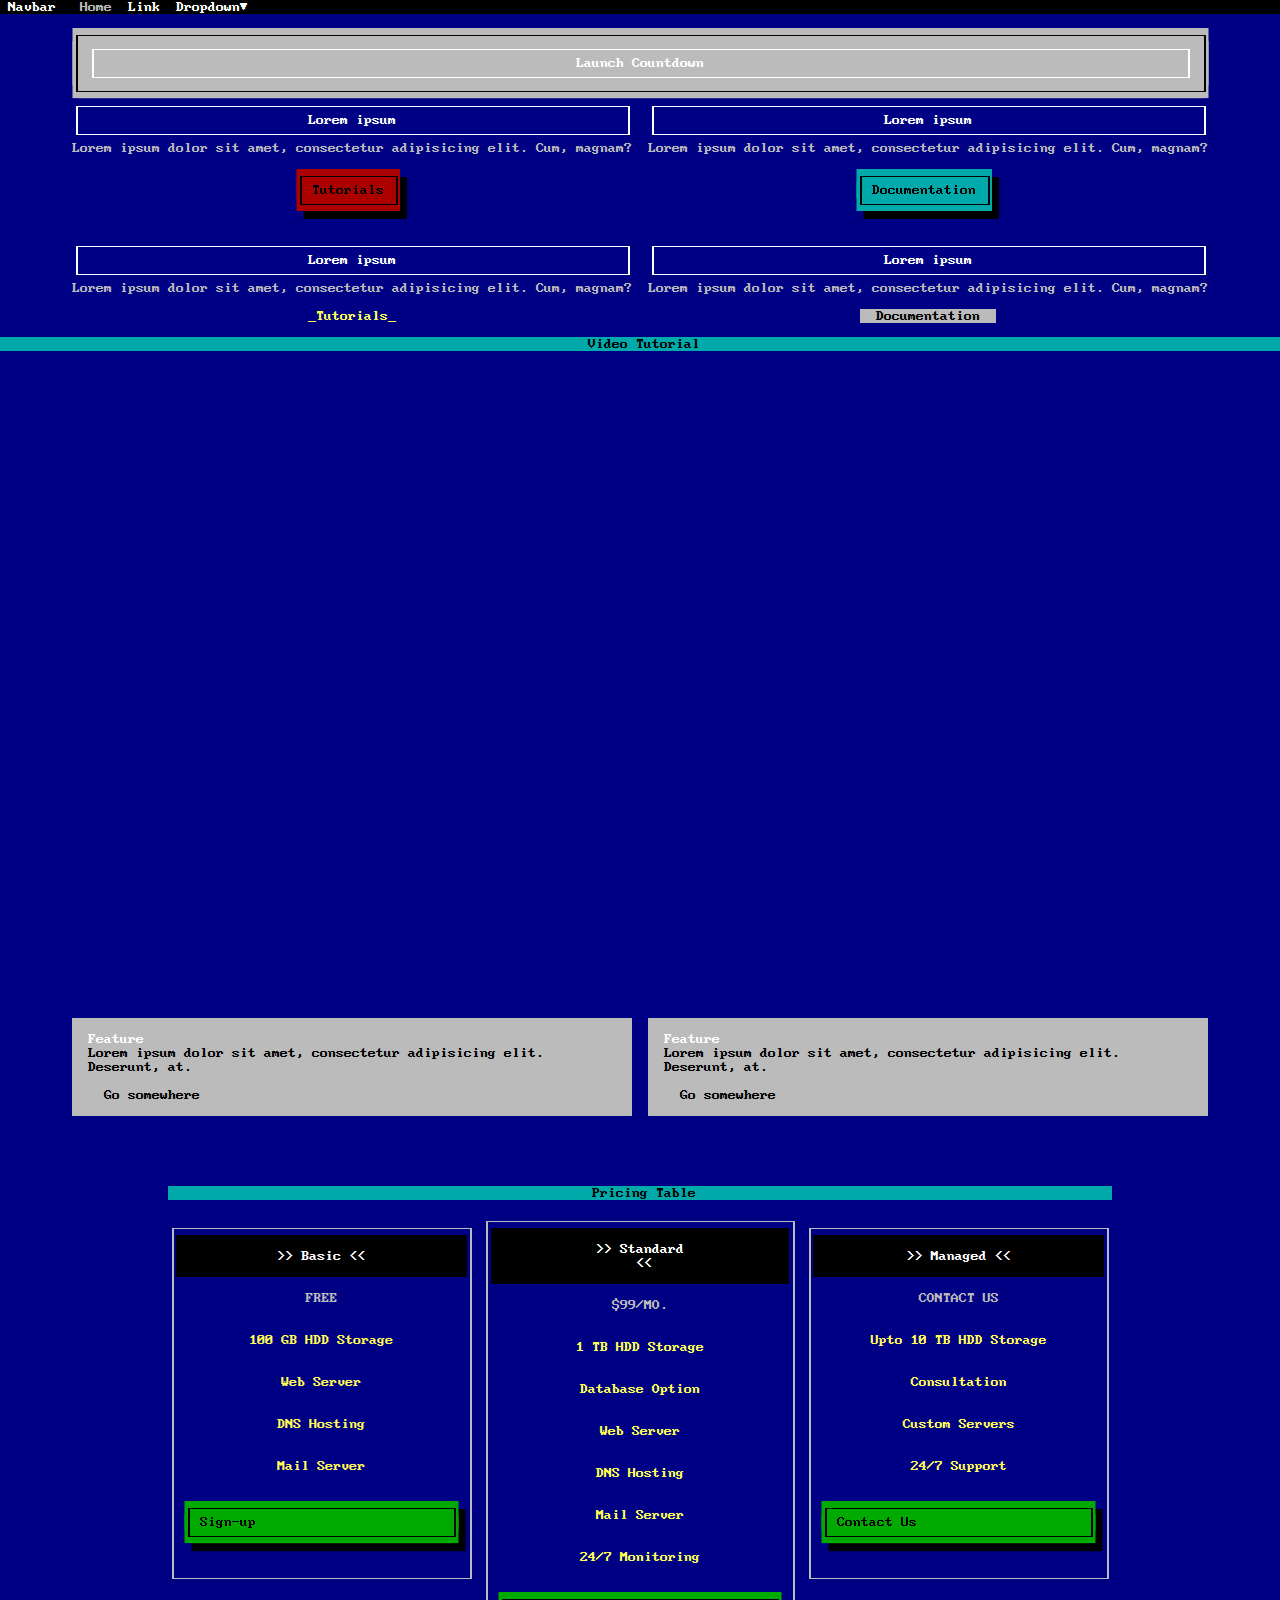
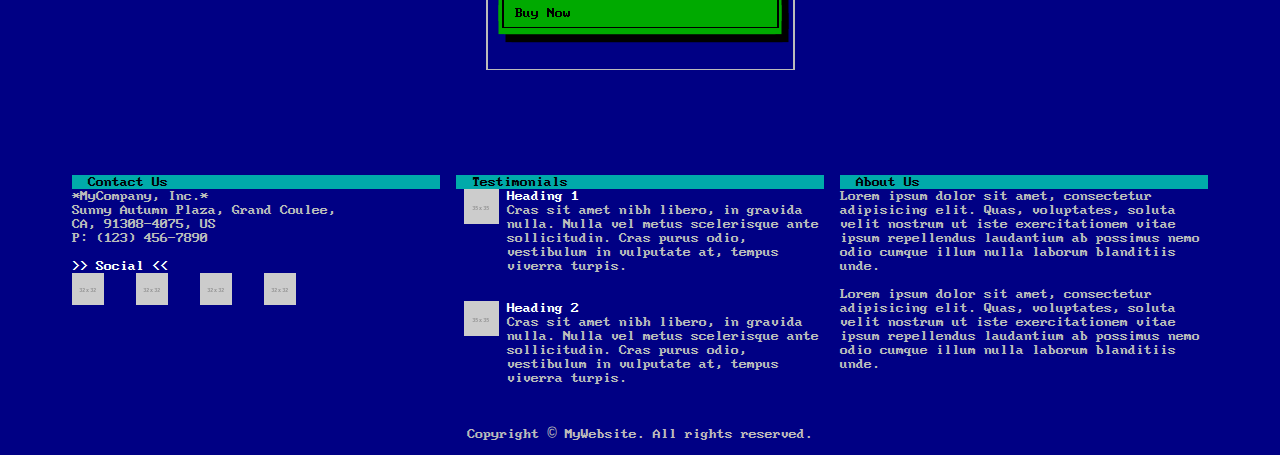
<file: index.html>
<!DOCTYPE html>
<html lang="en">
  <head>
    <meta charset="utf-8">
    <meta http-equiv="X-UA-Compatible" content="IE=edge">
    <meta name="viewport" content="width=device-width, initial-scale=1">
    <title>Bootstrap Product Page Template</title>
    <!-- Bootstrap -->
    <link href="css/bootstrap.css" rel="stylesheet">
  </head>
  <body>
    <nav class="navbar navbar-expand-lg navbar-dark bg-dark">
      <a class="navbar-brand" href="#">Navbar</a>
      <button class="navbar-toggler" type="button" data-toggle="collapse" data-target="#navbarSupportedContent" aria-controls="navbarSupportedContent" aria-expanded="false" aria-label="Toggle navigation">
      <span class="navbar-toggler-icon"></span>
      </button>
      <div class="collapse navbar-collapse" id="navbarSupportedContent">
        <ul class="navbar-nav mr-auto">
          <li class="nav-item active">
            <a class="nav-link" href="#">Home <span class="sr-only">(current)</span></a>
          </li>
          <li class="nav-item">
            <a class="nav-link" href="#">Link</a>
          </li>
          <li class="nav-item dropdown">
            <a class="nav-link dropdown-toggle" href="#" id="navbarDropdown" role="button" data-toggle="dropdown" aria-haspopup="true" aria-expanded="false">Dropdown</a>
            <div class="dropdown-menu" aria-labelledby="navbarDropdown">
              <a class="dropdown-item" href="#">Action</a>
              <a class="dropdown-item" href="#">Another action</a>
              <div class="dropdown-divider"></div>
              <a class="dropdown-item" href="#">Something else here</a>
            </div>
          </li>
        </ul>
     
      </div>
    </nav>
    <div class="container mt-2">
      <div class="row">
        <div class="col-12">
			<div class="jumbotron"> <h3 class="text-center">Launch Countdown</h3><center>
       <div class="countdown"></div></center>
		  </div> </div> </div> </div>
    <div class="container">
      <div class="row">
        <div class="text-center col-md-6 col-12">
          <h3>Lorem ipsum</h3>
          <p>Lorem ipsum dolor sit amet, consectetur adipisicing elit. Cum, magnam?</p>
          <a class="btn btn-danger btn-lg" href="#" role="button">Tutorials</a>
        </div>
        <div class="text-center col-md-6 col-12">
          <h3>Lorem ipsum</h3>
          <p>Lorem ipsum dolor sit amet, consectetur adipisicing elit. Cum, magnam?</p>
          <a class="btn btn-info btn-lg" href="#" role="button">Documentation</a>
        </div>
      </div>
    </div>
    <hr>
       <div class="container">
      <div class="row">
        <div class="text-center col-md-6 col-12">
          <h3>Lorem ipsum</h3>
          <p>Lorem ipsum dolor sit amet, consectetur adipisicing elit. Cum, magnam?</p>
          <a class="btn btn-link btn-lg" href="#" role="button">Tutorials</a>
        </div>
        <div class="text-center col-md-6 col-12">
          <h3>Lorem ipsum</h3>
          <p>Lorem ipsum dolor sit amet, consectetur adipisicing elit. Cum, magnam?</p>
          <a class="btn btn-caution btn-lg" href="#" role="button">Documentation</a>
        </div>
      </div>
    </div>
    <hr>
    <section>
      <h2 class="text-center">Video Tutorial</h2>
      <div class="container">
        <div class="row">
          <div class="col-12">
            <div class="embed-responsive embed-responsive-16by9">
              <iframe class="embed-responsive-item" src="https://www.youtube.com/embed/lFqDM_YlXV8"></iframe>
            </div>
          </div>
        </div>
      </div>
    </section>
    <div class="container mt-4">
      <div class="row">
        <div class="col-sm-6">
          <div class="card">
            <img class="card-img-top" src="images/600X300.gif" alt="Card image cap">
            <div class="card-body">
              <h5 class="card-title">Feature</h5>
              <p class="card-text">Lorem ipsum dolor sit amet, consectetur adipisicing elit. Deserunt, at.</p>
              <a href="#" class="btn btn-primary">Go somewhere</a>
            </div>
          </div>
        </div>
        <div class="col-sm-6">
          <div class="card">
            <img class="card-img-top" src="images/600X300.gif" alt="Card image cap">
            <div class="card-body">
              <h5 class="card-title">Feature</h5>
              <p class="card-text">Lorem ipsum dolor sit amet, consectetur adipisicing elit. Deserunt, at.</p>
              <a href="#" class="btn btn-primary">Go somewhere</a>
            </div>
          </div>
        </div>
      </div>
    </div>
    <div class="container">
      <div class="row">
        <div class="container py-sm-4">
          <div class="row">
            <div class="col-md-10 my-4 mx-auto">
              <h2 class="text-center">Pricing Table</h2>
              <hr>
              <div class="row no-gutters my-3">
                <div class="col-md-4 pr-2">
                  <div class="list-group text-center my-3">
                    <div class="list-group-item text-white bg-dark">
                      <h4 class="text-center my-1">Basic</h4>
                    </div>
                    <div class="list-group-item text-uppercase font-weight-bold">
                      Free
                    </div>
                    <a href="#" class="list-group-item">
                    100 GB HDD Storage
                    </a>
                    <a href="#" class="list-group-item">
                    Web Server
                    </a>
                    <a href="#" class="list-group-item">
                    DNS Hosting
                    </a>
                    <a href="#" class="list-group-item">
                    Mail Server
                    </a>
                    <div class="list-group-item">
                      <button class="btn btn-success btn-lg btn-block text-truncate">Sign-up</button>
                    </div>
                  </div>
                </div>
                <div class="col-md-4">
                  <div class="list-group text-center">
                    <div class="list-group-item text-white bg-dark">
                      <h4 class="text-center my-1">Standard<br></h4>
                    </div>
                    <div class="list-group-item text-uppercase font-weight-bold">
                      $99/mo.
                    </div>
                    <a href="#" class="list-group-item">
                    1 TB HDD Storage
                    </a>
                    <a href="#" class="list-group-item">
                  Database Option
                    </a>
                    <a href="#" class="list-group-item">
                    Web Server
                    </a>
                    <a href="#" class="list-group-item">
                    DNS Hosting
                    </a>
                    <a href="#" class="list-group-item">
                    Mail Server
                    </a>
                    <a href="#" class="list-group-item">
                    24/7 Monitoring
                    </a>
                    <div class="list-group-item">
                      <button class="btn btn-success btn-lg btn-block text-truncate">Buy Now</button>
                    </div>
                  </div>
                </div>
                <div class="col-md-4 pl-2">
                  <div class="list-group text-center my-3">
                    <div class="list-group-item text-white bg-dark">
                      <h4 class="text-center my-1">Managed</h4>
                    </div>
                    <div class="list-group-item text-uppercase font-weight-bold">
                      Contact Us
                    </div>
                    <a href="#" class="list-group-item">
                    Upto 10 TB HDD Storage
                    </a>
                    <a href="#" class="list-group-item">
                    Consultation
                    </a>
                    <a href="#" class="list-group-item">
                    Custom Servers
                    </a>
                    <a href="#" class="list-group-item">
                    24/7 Support
                    </a>
                    <div class="list-group-item">
                      <button class="btn btn-success btn-lg btn-block text-truncate">Contact Us</button>
                    </div>
                  </div>
                </div>
              </div>
            </div>
          </div>
        </div>
      </div>
    </div>
    <hr>
    <div class="container">
      <div class="row">
        <div class="col-lg-4 col-md-6 col-sm-6 mb-md-0 mb-2">
          <h2>Contact Us</h2>
          <address>
            <strong>MyCompany, Inc.</strong><br>
            Sunny Autumn Plaza, Grand Coulee,<br>
            CA, 91308-4075, US<br>
            <abbr title="Phone">P:</abbr> (123) 456-7890
          </address>
          <h4>Social</h4>
          <div class="row">
            <div class="col-2"><img class="rounded-circle" src="images/32X32.gif" alt=""></div>
            <div class="col-2"><img class="rounded-circle" src="images/32X32.gif" alt=""></div>
            <div class="col-2"><img class="rounded-circle" src="images/32X32.gif" alt=""></div>
            <div class="col-2"><img class="rounded-circle" src="images/32X32.gif" alt=""></div>
          </div>
        </div>
        <div class="col-lg-4 col-md-6 col-12">
          <h2>Testimonials</h2>
          <ul class="list-unstyled">
            <li class="media">
              <img class="mr-3" src="images/35X35.gif" alt="Generic placeholder image">
              <div class="media-body">
                <h5 class="mt-0 mb-1">Heading 1</h5>
                <p class="mb-0">Cras sit amet nibh libero, in gravida nulla. Nulla vel metus scelerisque ante sollicitudin. Cras purus odio, vestibulum in vulputate at, tempus viverra turpis.</p>
              </div>
            </li>
            <li class="media my-4">
              <img class="mr-3" src="images/35X35.gif" alt="Generic placeholder image">
              <div class="media-body">
                <h5 class="mt-0 mb-1">Heading 2</h5>
                <p class="mb-0">Cras sit amet nibh libero, in gravida nulla. Nulla vel metus scelerisque ante sollicitudin. Cras purus odio, vestibulum in vulputate at, tempus viverra turpis.</p>
              </div>
            </li>
          </ul>
        </div>
        <div class="col-lg-4 col-12">
          <h2>About Us</h2>
          <p>Lorem ipsum dolor sit amet, consectetur adipisicing elit. Quas, voluptates, soluta velit nostrum ut iste exercitationem vitae ipsum repellendus laudantium ab possimus nemo odio cumque illum nulla laborum blanditiis unde.</p>
          <p>Lorem ipsum dolor sit amet, consectetur adipisicing elit. Quas, voluptates, soluta velit nostrum ut iste exercitationem vitae ipsum repellendus laudantium ab possimus nemo odio cumque illum nulla laborum blanditiis unde.</p>
        </div>
      </div>
    </div>
    <hr>
    <footer class="text-center">
      <div class="container">
        <div class="row">
          <div class="col-12">
            <p>Copyright © MyWebsite. All rights reserved.</p>
          </div>
        </div>
      </div>
    </footer>
    <!-- jQuery (necessary for Bootstrap's JavaScript plugins) -->
    <script src="js/jquery-3.2.1.min.js"></script>
    <!-- Include all compiled plugins (below), or include individual files as needed -->
    <script src="js/popper.min.js"></script>
    <script src="js/bootstrap-4.0.0.js"></script>
  </body>
</html>
</file>
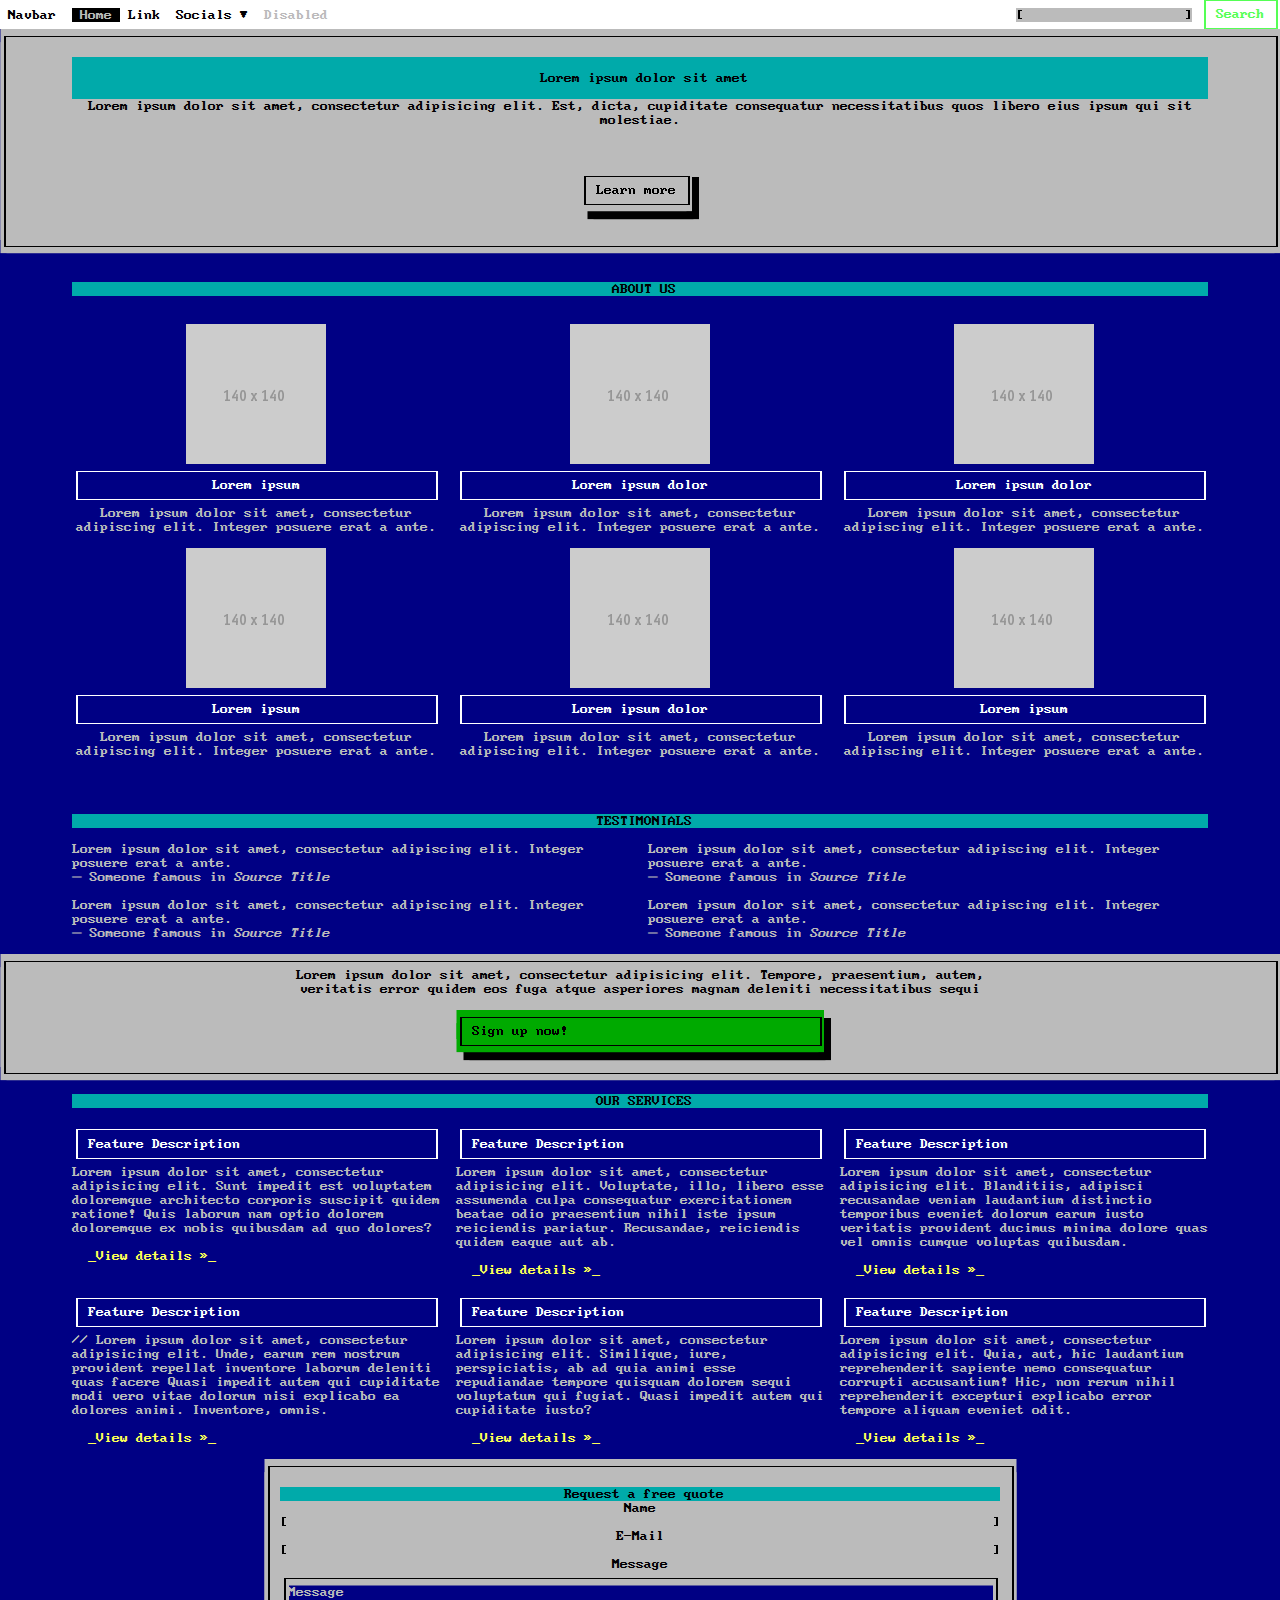
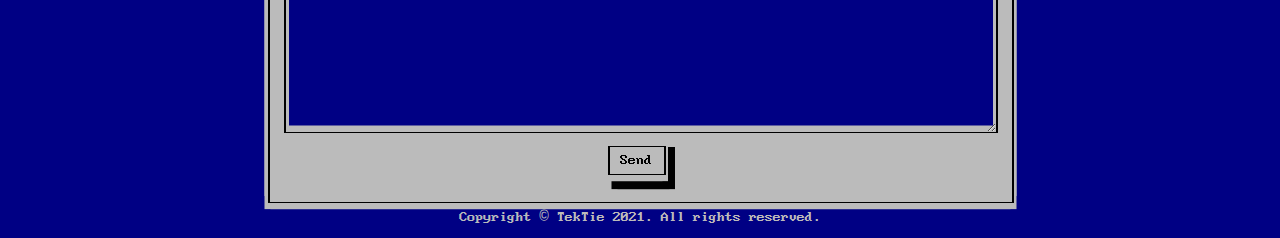
<file: agency.html>
<!DOCTYPE html>
<html lang="en">
  <head>
    <meta charset="utf-8">
    <meta http-equiv="X-UA-Compatible" content="IE=edge">
    <meta name="viewport" content="width=device-width, initial-scale=1">
    <title>Bootstrap Agency Page Template</title>
    <!-- Bootstrap -->
        <link href="css/bootstrap.css" rel="stylesheet">
  </head>
  <body>
    <nav class="navbar navbar-expand-lg navbar-light bg-light">
      <a class="navbar-brand" href="#">Navbar</a>
      <button class="navbar-toggler" type="button" data-toggle="collapse" data-target="#navbarSupportedContent" aria-controls="navbarSupportedContent" aria-expanded="false" aria-label="Toggle navigation"> <span class="navbar-toggler-icon"></span> </button>
      <div class="collapse navbar-collapse" id="navbarSupportedContent">
        <ul class="navbar-nav mr-auto">
          <li class="nav-item active"> <a class="nav-link" href="#">Home <span class="sr-only">(current)</span></a> </li>
          <li class="nav-item"> <a class="nav-link" href="#">Link</a> </li>
          <li class="nav-item dropdown">
            <a class="nav-link dropdown-toggle" href="#" id="navbarDropdown" role="button" data-toggle="dropdown" aria-haspopup="true" aria-expanded="false"> Socials </a>
            <div class="dropdown-menu" aria-labelledby="navbarDropdown">
              <a class="dropdown-item" href="#">Action</a> <a class="dropdown-item" href="#">Another action</a>
              <div class="dropdown-divider"></div>
              <a class="dropdown-item" href="#">Something else here</a> 
            </div>
          </li>
          <li class="nav-item"> <a class="nav-link disabled" href="#">Disabled</a> </li>
        </ul>
        <form class="form-inline my-2 my-lg-0">
          <input class="form-control mr-sm-2" type="search" placeholder="Search" aria-label="Search">
          <button class="btn btn-outline-success my-2 my-sm-0" type="submit">Search</button>
        </form>
      </div>
    </nav>
    <header>
      <div class="jumbotron">
        <div class="container">
          <div class="row">
            <div class="col-12">
              <h1 class="text-center">Lorem ipsum dolor sit amet</h1>
              <p class="text-center">Lorem ipsum dolor sit amet, consectetur adipisicing elit. Est, dicta, cupiditate consequatur necessitatibus quos libero eius ipsum qui sit molestiae.</p>
              <p>&nbsp;</p>
              <p class="text-center"><a class="btn btn-primary btn-lg" href="#" role="button">Learn more</a> </p>
            </div>
          </div>
        </div>
      </div>
    </header>
    <section>
      <div class="container">
        <div class="row">
          <div class="col-lg-12 mb-4 mt-2 text-center">
            <h2>ABOUT US</h2>
          </div>
        </div>
      </div>
      <div class="container ">
        <div class="row">
          <div class="col-lg-4 col-md-6 col-sm-12 text-center">
            <img class="rounded-circle" alt="140x140" style="width: 140px; height: 140px;" src="images/140X140.gif" data-holder-rendered="true">
            <h3>Lorem ipsum</h3>
            <p>Lorem ipsum dolor sit amet, consectetur adipiscing elit. Integer posuere erat a ante.</p>
          </div>
          <div class="col-lg-4 col-md-6 col-sm-12 text-center">
            <img class="rounded-circle" alt="140x140" style="width: 140px; height: 140px;" src="images/140X140.gif" data-holder-rendered="true">
            <h3>Lorem ipsum dolor</h3>
            <p>Lorem ipsum dolor sit amet, consectetur adipiscing elit. Integer posuere erat a ante.</p>
          </div>
          <div class="col-lg-4 col-md-6 col-sm-12 text-center">
            <img class="rounded-circle" alt="140x140" style="width: 140px; height: 140px;" src="images/140X140.gif" data-holder-rendered="true">
            <h3>Lorem ipsum dolor</h3>
            <p>Lorem ipsum dolor sit amet, consectetur adipiscing elit. Integer posuere erat a ante.</p>
          </div>
          <div class="col-lg-4 col-md-6 col-sm-12 text-center">
            <img class="rounded-circle" alt="140x140" style="width: 140px; height: 140px;" src="images/140X140.gif" data-holder-rendered="true">
            <h3>Lorem ipsum</h3>
            <p>Lorem ipsum dolor sit amet, consectetur adipiscing elit. Integer posuere erat a ante.</p>
          </div>
          <div class="col-lg-4 col-md-6 col-sm-12 text-center">
            <img class="rounded-circle" alt="140x140" style="width: 140px; height: 140px;" src="images/140X140.gif" data-holder-rendered="true">
            <h3>Lorem ipsum dolor</h3>
            <p>Lorem ipsum dolor sit amet, consectetur adipiscing elit. Integer posuere erat a ante.</p>
          </div>
          <div class="col-lg-4 col-md-6 col-sm-12 text-center">
            <img class="rounded-circle" alt="140x140" style="width: 140px; height: 140px;" src="images/140X140.gif" data-holder-rendered="true">
            <h3>Lorem ipsum</h3>
            <p>Lorem ipsum dolor sit amet, consectetur adipiscing elit. Integer posuere erat a ante.</p>
          </div>
        </div>
        <div class="row">
          <div class="col-sm-12 mt-4 mb-2 text-center">
            <h2>TESTIMONIALS</h2>
          </div>
        </div>
        <div class="row">
          <div class="col-sm-6 col-lg-6">
            <blockquote class="blockquote">
              <p class="mb-0">Lorem ipsum dolor sit amet, consectetur adipiscing elit. Integer posuere erat a ante.</p>
              <small class="blockquote-footer">Someone famous in <cite title="Source Title">Source Title</cite></small> 
            </blockquote>
          </div>
          <div class="col-sm-6 col-lg-6">
            <blockquote class="blockquote">
              <p class="mb-0">Lorem ipsum dolor sit amet, consectetur adipiscing elit. Integer posuere erat a ante.</p>
              <small class="blockquote-footer">Someone famous in <cite title="Source Title">Source Title</cite></small> 
            </blockquote>
          </div>
          <div class="col-sm-6 col-lg-6">
            <blockquote class="blockquote">
              <p class="mb-0">Lorem ipsum dolor sit amet, consectetur adipiscing elit. Integer posuere erat a ante.</p>
              <small class="blockquote-footer">Someone famous in <cite title="Source Title">Source Title</cite></small> 
            </blockquote>
          </div>
          <div class="col-sm-6 col-lg-6">
            <blockquote class="blockquote">
              <p class="mb-0">Lorem ipsum dolor sit amet, consectetur adipiscing elit. Integer posuere erat a ante.</p>
              <small class="blockquote-footer">Someone famous in <cite title="Source Title">Source Title</cite></small> 
            </blockquote>
          </div>
        </div>
      </div>
      <div class="jumbotron">
        <div class="container">
          <div class="row">
            <div class="text-center col-md-8 col-12 mx-auto">
              <p class="lead">Lorem ipsum dolor sit amet, consectetur adipisicing elit. Tempore, praesentium, autem, veritatis error quidem eos fuga atque asperiores magnam deleniti necessitatibus sequi</p>
            </div>
          </div>
          <div class="row">
            <div class="col-sm-4 col-auto mx-auto"> <a class="btn btn-block btn-lg btn-success" href="#" title="">Sign up now!</a> </div>
          </div>
        </div>
      </div>
      <div class="container">
        <div class="row">
          <div class="col-12 mb-2 text-center">
            <h2>OUR SERVICES</h2>
          </div>
        </div>
        <div class="row">
          <div class="col-sm-6 col-lg-4">
            <h3>Feature Description</h3>
            <p> Lorem ipsum dolor sit amet, consectetur adipisicing elit. Sunt impedit est voluptatem doloremque architecto corporis suscipit quidem ratione! Quis laborum nam optio dolorem doloremque ex nobis quibusdam ad quo dolores? </p>
            <p><a class="btn btn-link" href="http://www.adobe.com">View details »</a></p>
          </div>
          <div class="col-sm-6 col-lg-4">
            <h3>Feature Description</h3>
            <p> Lorem ipsum dolor sit amet, consectetur adipisicing elit. Voluptate, illo, libero esse assumenda culpa consequatur exercitationem beatae odio praesentium nihil iste ipsum reiciendis pariatur. Recusandae, reiciendis quidem eaque aut ab. </p>
            <p><a class="btn btn-link" href="http://www.adobe.com">View details »</a></p>
          </div>
          <div class="col-sm-6 col-lg-4">
            <h3>Feature Description</h3>
            <p> Lorem ipsum dolor sit amet, consectetur adipisicing elit. Blanditiis, adipisci recusandae veniam laudantium distinctio temporibus eveniet dolorum earum iusto veritatis provident ducimus minima dolore quas vel omnis cumque voluptas quibusdam.</p>
            <p><a class="btn btn-link" href="http://www.adobe.com">View details »</a></p>
          </div>
          <div class="col-sm-6 col-lg-4">
            <h3>Feature Description</h3>
            <p> <em class="icon-desktop "></em> Lorem ipsum dolor sit amet, consectetur adipisicing elit. Unde, earum rem nostrum provident repellat inventore laborum deleniti quas facere Quasi impedit autem qui cupiditate modi vero vitae dolorum nisi explicabo ea dolores animi. Inventore, omnis.</p>
            <p><a class="btn btn-link" href="http://www.adobe.com">View details »</a></p>
          </div>
          <div class="col-sm-6 col-lg-4">
            <h3>Feature Description</h3>
            <p> Lorem ipsum dolor sit amet, consectetur adipisicing elit. Similique, iure, perspiciatis, ab ad quia animi esse repudiandae tempore quisquam dolorem sequi voluptatum qui fugiat. Quasi impedit autem qui cupiditate iusto?</p>
            <p><a class="btn btn-link" href="http://www.adobe.com">View details »</a></p>
          </div>
          <div class="col-sm-6 col-lg-4">
            <h3>Feature Description</h3>
            <p> Lorem ipsum dolor sit amet, consectetur adipisicing elit. Quia, aut, hic laudantium reprehenderit sapiente nemo consequatur corrupti accusantium! Hic, non rerum nihil reprehenderit excepturi explicabo error tempore aliquam eveniet odit.</p>
            <p><a class="btn btn-link" href="http://www.adobe.com">View details »</a></p>
          </div>
        </div>
      </div>
    </section>
    <div class="container">
      <div class="row">
        <div class="col-12 col-md-8 mx-auto">
          <div class="jumbotron">
            <div class="row text-center">
              <div class="text-center col-12">
                <h2>Request a free quote</h2>
              </div>
              <div class="text-center col-12">
                <!-- CONTACT FORM https://github.com/jonmbake/bootstrap3-contact-form -->
                <form id="feedbackForm" class="text-center">
                  <div class="form-group">
                    <label for="name">Name</label>
                    <input type="text" class="form-control" id="name" name="name" placeholder="Name" aria-describedby="nameHelp">
                    <span id="nameHelp" class="form-text text-muted" style="display: none;">Please enter your name.</span>
                  </div>
                  <div class="form-group">
                    <label for="email">E-Mail</label>
                    <input type="email" class="form-control" id="email" name="email" placeholder="Email Address" aria-describedby="emailHelp">
                    <span id="emailHelp" class="form-text text-muted" style="display: none;">Please enter a valid e-mail address.</span>
                  </div>
                  <div class="form-group">
                    <label for="message">Message</label>
                    <textarea rows="10" cols="100" class="form-control" id="message" name="message" placeholder="Message" aria-describedby="messageHelp"></textarea>
                    <span id="messageHelp" class="form-text text-muted" style="display: none;">Please enter a message.</span>
                  </div>
                  <button type="submit" id="feedbackSubmit" class="btn btn-primary btn-lg"> Send</button>
                </form>
              </div>
            </div>
          </div>
        </div>
      </div>
    </div>
    <footer class="text-center">
      <div class="container">
        <div class="row">
          <div class="col-12">
            <p>Copyright © TekTie 2021. All rights reserved.</p>
          </div>
        </div>
      </div>
    </footer>
    <!-- jQuery (necessary for Bootstrap's JavaScript plugins) --> 
    <script src="js/jquery-3.2.1.min.js"></script> 
    <!-- Include all compiled plugins (below), or include individual files as needed --> 
    <script src="js/popper.min.js"></script> 
    <script src="js/bootstrap-4.0.0.js"></script>
  </body>
</html>
</file>
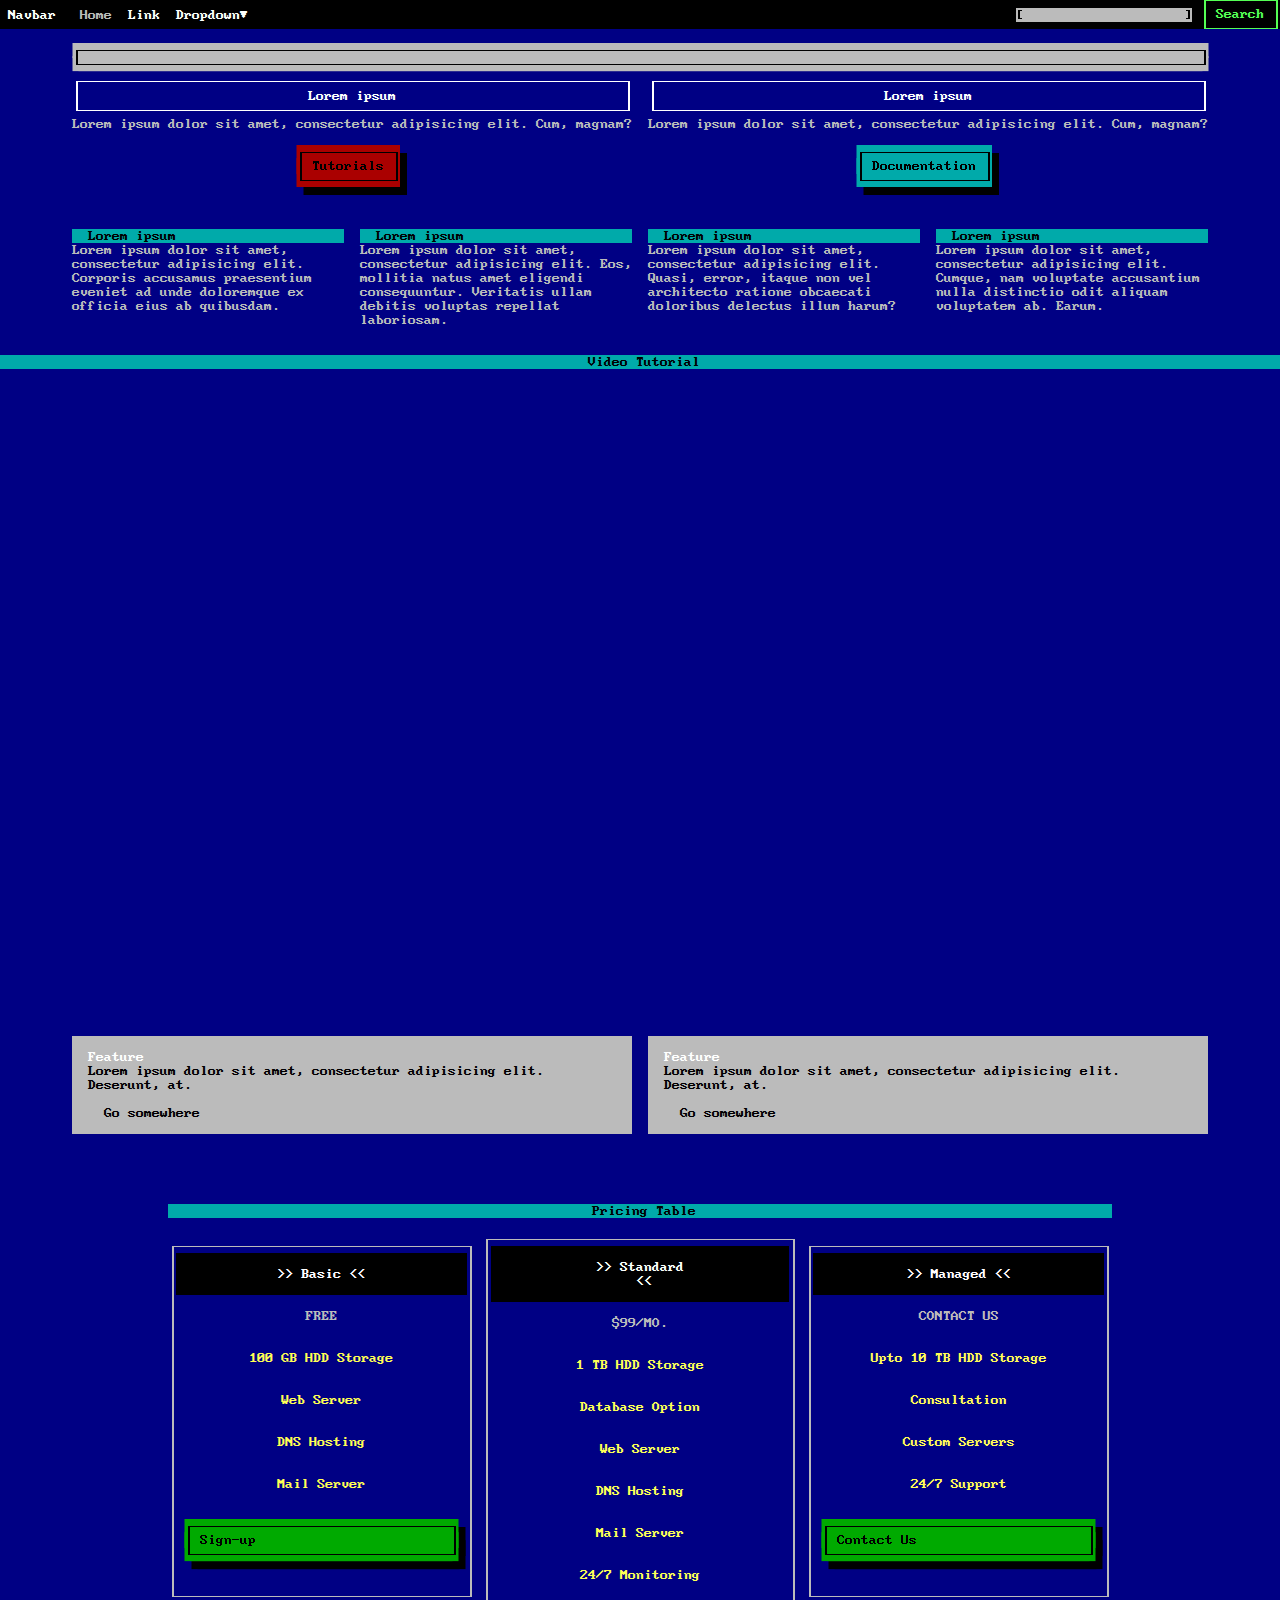
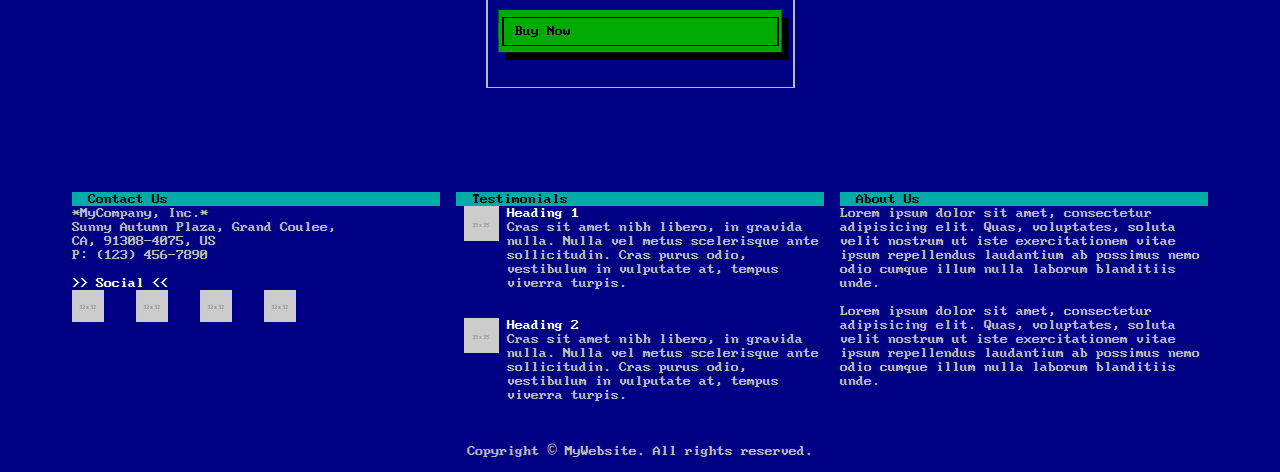
<file: product.html>
<!DOCTYPE html>
<html lang="en">
  <head>
    <meta charset="utf-8">
    <meta http-equiv="X-UA-Compatible" content="IE=edge">
    <meta name="viewport" content="width=device-width, initial-scale=1">
    <title>Bootstrap Product Page Template</title>
    <!-- Bootstrap -->
    <link href="css/bootstrap.css" rel="stylesheet">
  </head>
  <body>
    <nav class="navbar navbar-expand-lg navbar-dark bg-dark">
      <a class="navbar-brand" href="#">Navbar</a>
      <button class="navbar-toggler" type="button" data-toggle="collapse" data-target="#navbarSupportedContent" aria-controls="navbarSupportedContent" aria-expanded="false" aria-label="Toggle navigation">
      <span class="navbar-toggler-icon"></span>
      </button>
      <div class="collapse navbar-collapse" id="navbarSupportedContent">
        <ul class="navbar-nav mr-auto">
          <li class="nav-item active">
            <a class="nav-link" href="#">Home <span class="sr-only">(current)</span></a>
          </li>
          <li class="nav-item">
            <a class="nav-link" href="#">Link</a>
          </li>
          <li class="nav-item dropdown">
            <a class="nav-link dropdown-toggle" href="#" id="navbarDropdown" role="button" data-toggle="dropdown" aria-haspopup="true" aria-expanded="false">Dropdown</a>
            <div class="dropdown-menu" aria-labelledby="navbarDropdown">
              <a class="dropdown-item" href="#">Action</a>
              <a class="dropdown-item" href="#">Another action</a>
              <div class="dropdown-divider"></div>
              <a class="dropdown-item" href="#">Something else here</a>
            </div>
          </li>
        </ul>
        <form class="form-inline my-2 my-lg-0">
          <input class="form-control mr-sm-2" type="search" placeholder="Search" aria-label="Search">
          <button class="btn btn-outline-success my-2 my-sm-0" type="submit">Search</button>
        </form>
      </div>
    </nav>
    <div class="container mt-2">
      <div class="row">
        <div class="col-12">
			<div class="jumbotron"><center>
       <div class="countdown"></div></center>
		  </div> </div> </div> </div>
    <div class="container">
      <div class="row">
        <div class="text-center col-md-6 col-12">
          <h3>Lorem ipsum</h3>
          <p>Lorem ipsum dolor sit amet, consectetur adipisicing elit. Cum, magnam?</p>
          <a class="btn btn-danger btn-lg" href="#" role="button">Tutorials</a>
        </div>
        <div class="text-center col-md-6 col-12">
          <h3>Lorem ipsum</h3>
          <p>Lorem ipsum dolor sit amet, consectetur adipisicing elit. Cum, magnam?</p>
          <a class="btn btn-info btn-lg" href="#" role="button">Documentation</a>
        </div>
      </div>
    </div>
    <hr>
    <div class="container">
      <div class="row">
        <div class="col-lg-3 col-md-6 col-12">
          <h2>Lorem ipsum</h2>
          <p>Lorem ipsum dolor sit amet, consectetur adipisicing elit. Corporis accusamus praesentium eveniet ad unde doloremque ex officia eius ab quibusdam.</p>
        </div>
        <div class="col-lg-3 col-md-6 col-12">
          <h2>Lorem ipsum</h2>
          <p>Lorem ipsum dolor sit amet, consectetur adipisicing elit. Eos, mollitia natus amet eligendi consequuntur. Veritatis ullam debitis voluptas repellat laboriosam.</p>
        </div>
        <div class="col-lg-3 col-md-6 col-12">
          <h2> Lorem ipsum</h2>
          <p>Lorem ipsum dolor sit amet, consectetur adipisicing elit. Quasi, error, itaque non vel architecto ratione obcaecati doloribus delectus illum harum?</p>
        </div>
        <div class="col-lg-3 col-md-6 col-12">
          <h2>Lorem ipsum</h2>
          <p>Lorem ipsum dolor sit amet, consectetur adipisicing elit. Cumque, nam voluptate accusantium nulla distinctio odit aliquam voluptatem ab. Earum.</p>
        </div>
      </div>
    </div>
    <hr>
    <section>
      <h2 class="text-center">Video Tutorial</h2>
      <div class="container">
        <div class="row">
          <div class="col-12">
            <div class="embed-responsive embed-responsive-16by9">
              <iframe class="embed-responsive-item" src="https://www.youtube.com/embed/lFqDM_YlXV8"></iframe>
            </div>
          </div>
        </div>
      </div>
    </section>
    <div class="container mt-4">
      <div class="row">
        <div class="col-sm-6">
          <div class="card">
            <img class="card-img-top" src="images/600X300.gif" alt="Card image cap">
            <div class="card-body">
              <h5 class="card-title">Feature</h5>
              <p class="card-text">Lorem ipsum dolor sit amet, consectetur adipisicing elit. Deserunt, at.</p>
              <a href="#" class="btn btn-primary">Go somewhere</a>
            </div>
          </div>
        </div>
        <div class="col-sm-6">
          <div class="card">
            <img class="card-img-top" src="images/600X300.gif" alt="Card image cap">
            <div class="card-body">
              <h5 class="card-title">Feature</h5>
              <p class="card-text">Lorem ipsum dolor sit amet, consectetur adipisicing elit. Deserunt, at.</p>
              <a href="#" class="btn btn-primary">Go somewhere</a>
            </div>
          </div>
        </div>
      </div>
    </div>
    <div class="container">
      <div class="row">
        <div class="container py-sm-4">
          <div class="row">
            <div class="col-md-10 my-4 mx-auto">
              <h2 class="text-center">Pricing Table</h2>
              <hr>
              <div class="row no-gutters my-3">
                <div class="col-md-4 pr-2">
                  <div class="list-group text-center my-3">
                    <div class="list-group-item text-white bg-dark">
                      <h4 class="text-center my-1">Basic</h4>
                    </div>
                    <div class="list-group-item text-uppercase font-weight-bold">
                      Free
                    </div>
                    <a href="#" class="list-group-item">
                    100 GB HDD Storage
                    </a>
                    <a href="#" class="list-group-item">
                    Web Server
                    </a>
                    <a href="#" class="list-group-item">
                    DNS Hosting
                    </a>
                    <a href="#" class="list-group-item">
                    Mail Server
                    </a>
                    <div class="list-group-item">
                      <button class="btn btn-success btn-lg btn-block text-truncate">Sign-up</button>
                    </div>
                  </div>
                </div>
                <div class="col-md-4">
                  <div class="list-group text-center">
                    <div class="list-group-item text-white bg-dark">
                      <h4 class="text-center my-1">Standard<br></h4>
                    </div>
                    <div class="list-group-item text-uppercase font-weight-bold">
                      $99/mo.
                    </div>
                    <a href="#" class="list-group-item">
                    1 TB HDD Storage
                    </a>
                    <a href="#" class="list-group-item">
                  Database Option
                    </a>
                    <a href="#" class="list-group-item">
                    Web Server
                    </a>
                    <a href="#" class="list-group-item">
                    DNS Hosting
                    </a>
                    <a href="#" class="list-group-item">
                    Mail Server
                    </a>
                    <a href="#" class="list-group-item">
                    24/7 Monitoring
                    </a>
                    <div class="list-group-item">
                      <button class="btn btn-success btn-lg btn-block text-truncate">Buy Now</button>
                    </div>
                  </div>
                </div>
                <div class="col-md-4 pl-2">
                  <div class="list-group text-center my-3">
                    <div class="list-group-item text-white bg-dark">
                      <h4 class="text-center my-1">Managed</h4>
                    </div>
                    <div class="list-group-item text-uppercase font-weight-bold">
                      Contact Us
                    </div>
                    <a href="#" class="list-group-item">
                    Upto 10 TB HDD Storage
                    </a>
                    <a href="#" class="list-group-item">
                    Consultation
                    </a>
                    <a href="#" class="list-group-item">
                    Custom Servers
                    </a>
                    <a href="#" class="list-group-item">
                    24/7 Support
                    </a>
                    <div class="list-group-item">
                      <button class="btn btn-success btn-lg btn-block text-truncate">Contact Us</button>
                    </div>
                  </div>
                </div>
              </div>
            </div>
          </div>
        </div>
      </div>
    </div>
    <hr>
    <div class="container">
      <div class="row">
        <div class="col-lg-4 col-md-6 col-sm-6 mb-md-0 mb-2">
          <h2>Contact Us</h2>
          <address>
            <strong>MyCompany, Inc.</strong><br>
            Sunny Autumn Plaza, Grand Coulee,<br>
            CA, 91308-4075, US<br>
            <abbr title="Phone">P:</abbr> (123) 456-7890
          </address>
          <h4>Social</h4>
          <div class="row">
            <div class="col-2"><img class="rounded-circle" src="images/32X32.gif" alt=""></div>
            <div class="col-2"><img class="rounded-circle" src="images/32X32.gif" alt=""></div>
            <div class="col-2"><img class="rounded-circle" src="images/32X32.gif" alt=""></div>
            <div class="col-2"><img class="rounded-circle" src="images/32X32.gif" alt=""></div>
          </div>
        </div>
        <div class="col-lg-4 col-md-6 col-12">
          <h2>Testimonials</h2>
          <ul class="list-unstyled">
            <li class="media">
              <img class="mr-3" src="images/35X35.gif" alt="Generic placeholder image">
              <div class="media-body">
                <h5 class="mt-0 mb-1">Heading 1</h5>
                <p class="mb-0">Cras sit amet nibh libero, in gravida nulla. Nulla vel metus scelerisque ante sollicitudin. Cras purus odio, vestibulum in vulputate at, tempus viverra turpis.</p>
              </div>
            </li>
            <li class="media my-4">
              <img class="mr-3" src="images/35X35.gif" alt="Generic placeholder image">
              <div class="media-body">
                <h5 class="mt-0 mb-1">Heading 2</h5>
                <p class="mb-0">Cras sit amet nibh libero, in gravida nulla. Nulla vel metus scelerisque ante sollicitudin. Cras purus odio, vestibulum in vulputate at, tempus viverra turpis.</p>
              </div>
            </li>
          </ul>
        </div>
        <div class="col-lg-4 col-12">
          <h2>About Us</h2>
          <p>Lorem ipsum dolor sit amet, consectetur adipisicing elit. Quas, voluptates, soluta velit nostrum ut iste exercitationem vitae ipsum repellendus laudantium ab possimus nemo odio cumque illum nulla laborum blanditiis unde.</p>
          <p>Lorem ipsum dolor sit amet, consectetur adipisicing elit. Quas, voluptates, soluta velit nostrum ut iste exercitationem vitae ipsum repellendus laudantium ab possimus nemo odio cumque illum nulla laborum blanditiis unde.</p>
        </div>
      </div>
    </div>
    <hr>
    <footer class="text-center">
      <div class="container">
        <div class="row">
          <div class="col-12">
            <p>Copyright © MyWebsite. All rights reserved.</p>
          </div>
        </div>
      </div>
    </footer>
    <!-- jQuery (necessary for Bootstrap's JavaScript plugins) -->
    <script src="js/jquery-3.2.1.min.js"></script>
    <!-- Include all compiled plugins (below), or include individual files as needed -->
    <script src="js/popper.min.js"></script>
    <script src="js/bootstrap-4.0.0.js"></script>
  </body>
</html>
</file>
